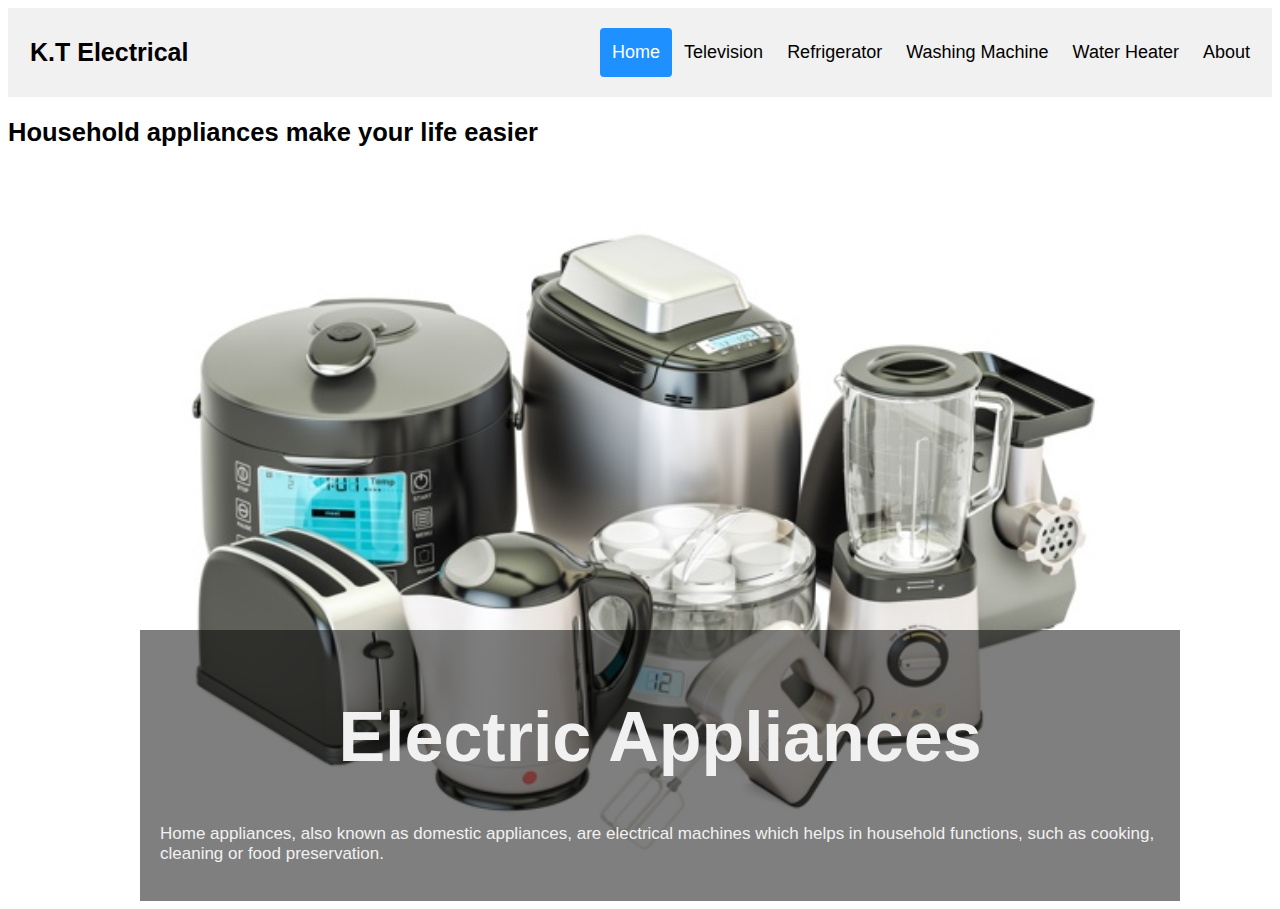
<file: index.html>
<!DOCTYPE html> 
<html>
<head>
<title>K.T Electrical</title>
<link rel="stylesheet" type="text/css" href="style.css">
<!-- Global site tag (gtag.js) - Google Analytics -->
<script async src="https://www.googletagmanager.com/gtag/js?id=UA-135791347-1"></script>
<script>
  window.dataLayer = window.dataLayer || [];
  function gtag(){dataLayer.push(arguments);}
  gtag('js', new Date());

  gtag('config', 'UA-135791347-1');
</script>

<meta name="title" content="K.T Electrical">	
<meta name="description" content="This is a company dedicated to introducing various products of various home appliance brands to the masses.">	
<meta name="keyword" content="electrical , television , refrigerator , washing machine , water heater , appliance , home appliance">
<meta name="robots" content="index , follow">

</head>

<div class="header">
  <a href="" class="logo">K.T Electrical</a>
  <div class="header-right">
    <a class="active" href="index.html">Home</a>
	<a href="Television.html">Television</a>
    <a href="Refrigerator.html">Refrigerator</a>
	<a href="Washing Machine.html">Washing Machine</a>
    <a href="Water Heater.html">Water Heater</a>
    <a href="about.html">About</a>
  </div>
</div>

<body>
<h2>Household appliances make your life easier</h2>

<div class="container">
  <img src="html image/home-appliances.jpg" alt="Home Appliances" style="width:100%;">
  <div class="content">
    <h1>Electric Appliances</h1>
    <p>Home appliances, also known as domestic appliances, are electrical machines which helps in household functions, such as cooking, cleaning or food preservation.</p>
  </div>
</div>
</body>
</html>
</file>
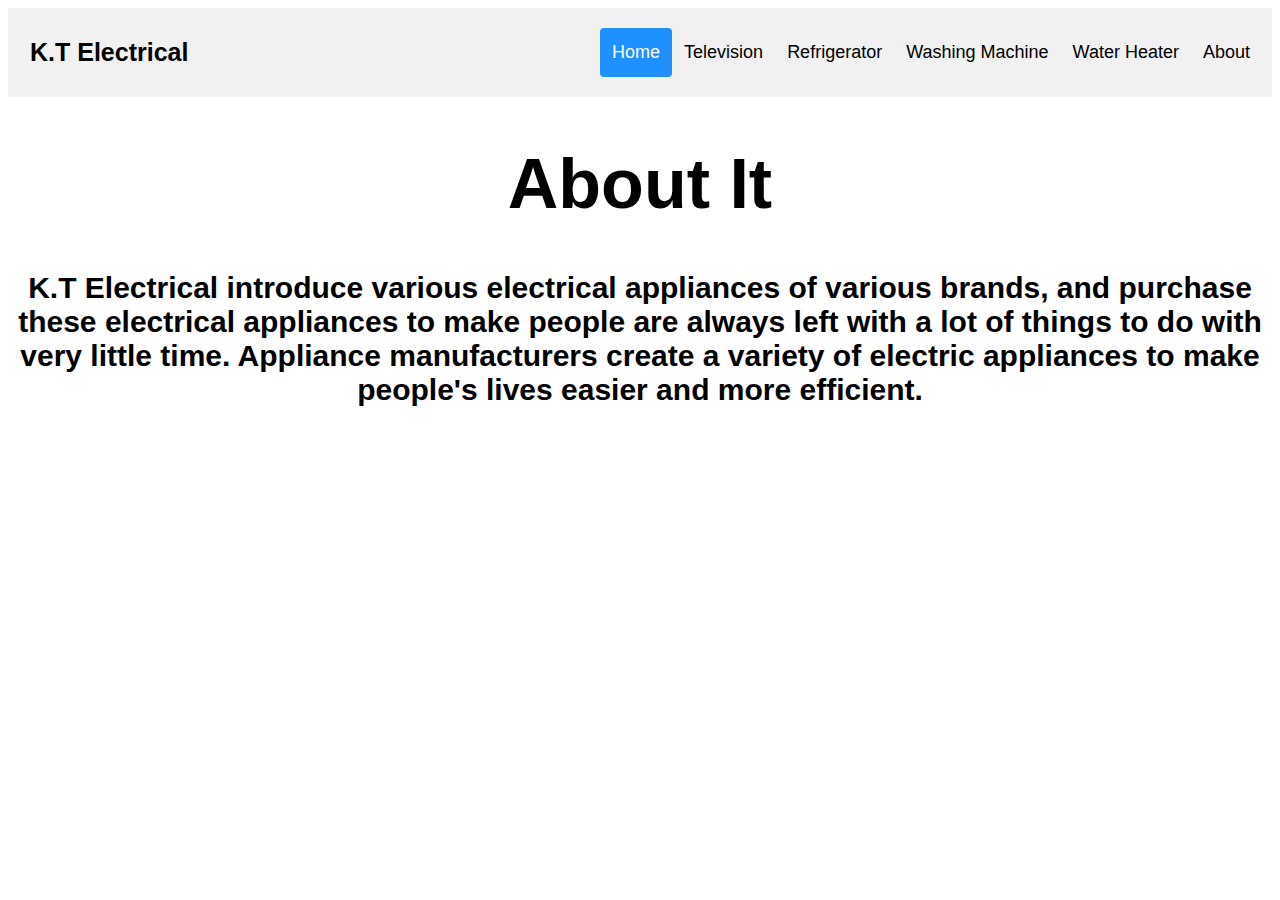
<file: about.html>
<!DOCTYPE html> 
<html>
<head>
<title>K.T Electrical</title>
<link rel="stylesheet" type="text/css" href="style.css">
<!-- Global site tag (gtag.js) - Google Analytics -->
<script async src="https://www.googletagmanager.com/gtag/js?id=UA-135791347-1"></script>
<script>
  window.dataLayer = window.dataLayer || [];
  function gtag(){dataLayer.push(arguments);}
  gtag('js', new Date());

  gtag('config', 'UA-135791347-1');
</script>

</head>

<div class="header">
  <a href="#default" class="logo">K.T Electrical</a>
  <div class="header-right">
    <a class="active" href="index.html">Home</a>
	<a href="Television.html">Television</a>
    <a href="Refrigerator.html">Refrigerator</a>
	<a href="Washing Machine.html">Washing Machine</a>
    <a href="Water Heater.html">Water Heater</a>
    <a href="about.html">About</a>
  </div>
</div>

<body>
<h1>About It</h1>
<h3>K.T Electrical introduce various electrical appliances of various brands, and purchase these electrical appliances to make people are always left with a lot of things to do with very little time. Appliance manufacturers create a variety of electric appliances to make people's lives easier and more efficient.</h3>

</body>
</html>
</file>
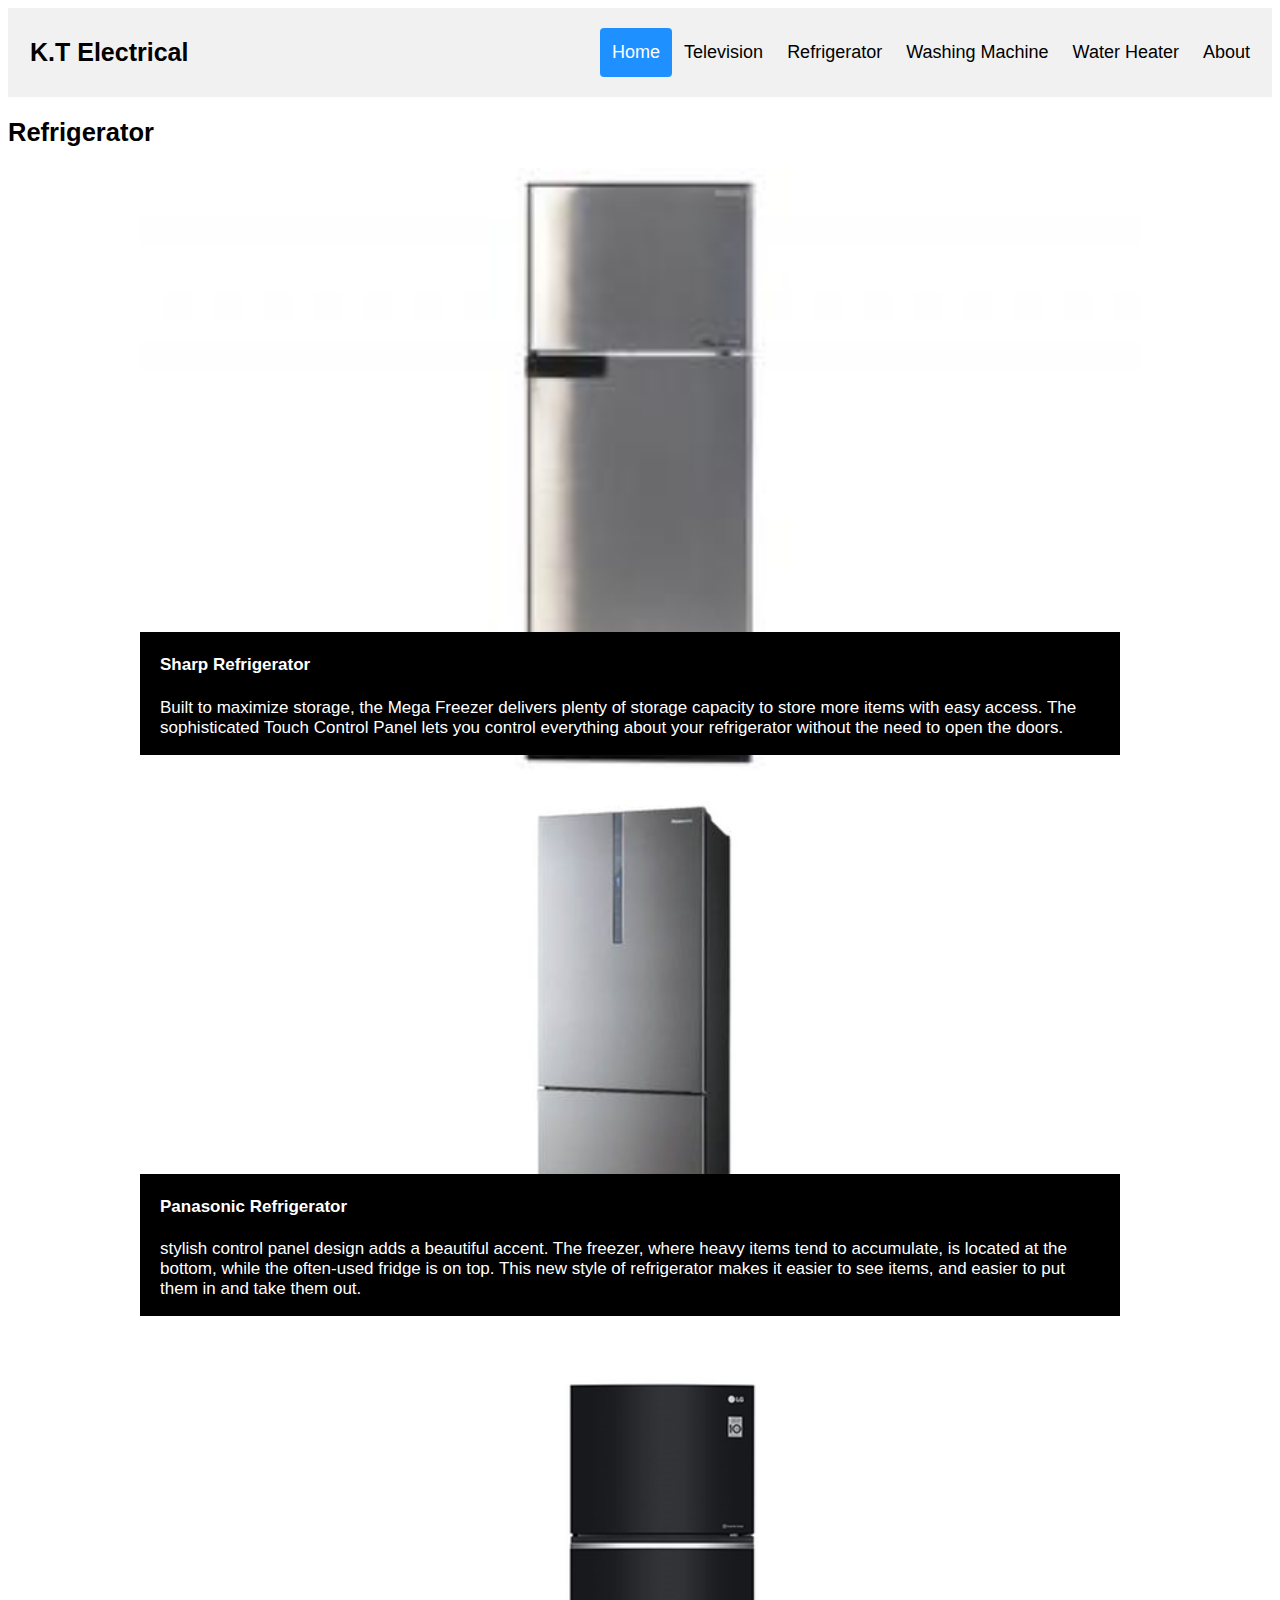
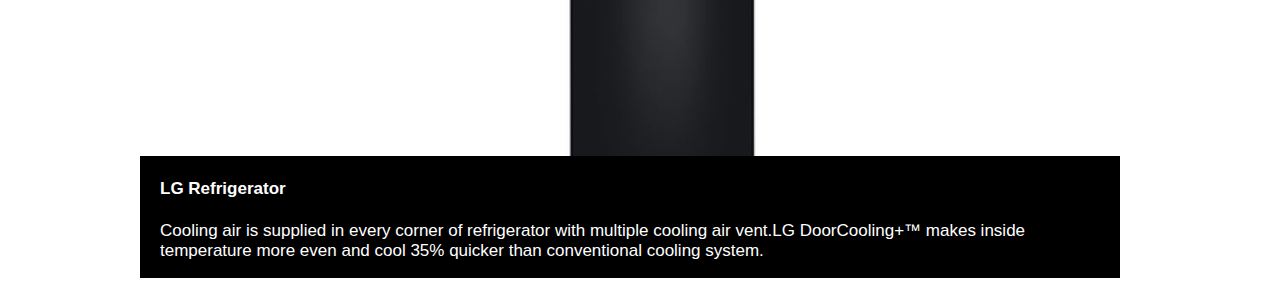
<file: Refrigerator.html>
<!DOCTYPE html> 
<html>
<head>
<title>K.T Electrical</title>
<link rel="stylesheet" type="text/css" href="style.css">
<!-- Global site tag (gtag.js) - Google Analytics -->
<script async src="https://www.googletagmanager.com/gtag/js?id=UA-135791347-1"></script>
<script>
  window.dataLayer = window.dataLayer || [];
  function gtag(){dataLayer.push(arguments);}
  gtag('js', new Date());

  gtag('config', 'UA-135791347-1');
</script>

</head>

<div class="header">
  <a href="#default" class="logo">K.T Electrical</a>
  <div class="header-right">
    <a class="active" href="index.html">Home</a>
	<a href="Television.html">Television</a>
    <a href="Refrigerator.html">Refrigerator</a>
	<a href="Washing Machine.html">Washing Machine</a>
    <a href="Water Heater.html">Water Heater</a>
    <a href="about.html">About</a>
  </div>
</div>

<body>
<h2>Refrigerator</h2>

<div class="container">
  <img src="html image/sharp refrigerator.jpg" alt="Sharp Refrigerator" style="width:100%;">
  <div class="text-block"> 
    <h4>Sharp Refrigerator</h4>
    <p> Built to maximize storage, the Mega Freezer delivers plenty of storage capacity to store more items with easy access. The sophisticated Touch Control Panel lets you control everything about your refrigerator without the need to open the doors.</p>
  </div>
</div>

<div class="container">
  <img src="html image/panasonic refrigerator.jpg" alt="Panasonic Refrigerator" style="width:100%;">
  <div class="text-block"> 
    <h4>Panasonic Refrigerator</h4>
    <p>stylish control panel design adds a beautiful accent. The freezer, where heavy items tend to accumulate, is located at the bottom, while the often-used fridge is on top. This new style of refrigerator makes it easier to see items, and easier to put them in and take them out.</p>
  </div>
</div>

<div class="container">
  <img src="html image/LG refrigerator.png" alt="LG Refrigerator" style="width:100%;">
  <div class="text-block"> 
    <h4>LG Refrigerator</h4>
    <p>Cooling air is supplied in every corner of refrigerator with multiple cooling air vent.LG DoorCooling+™ makes inside temperature more even and cool 35% quicker than conventional cooling system. </p>
  </div>
</div>


</body>
</html>
</file>
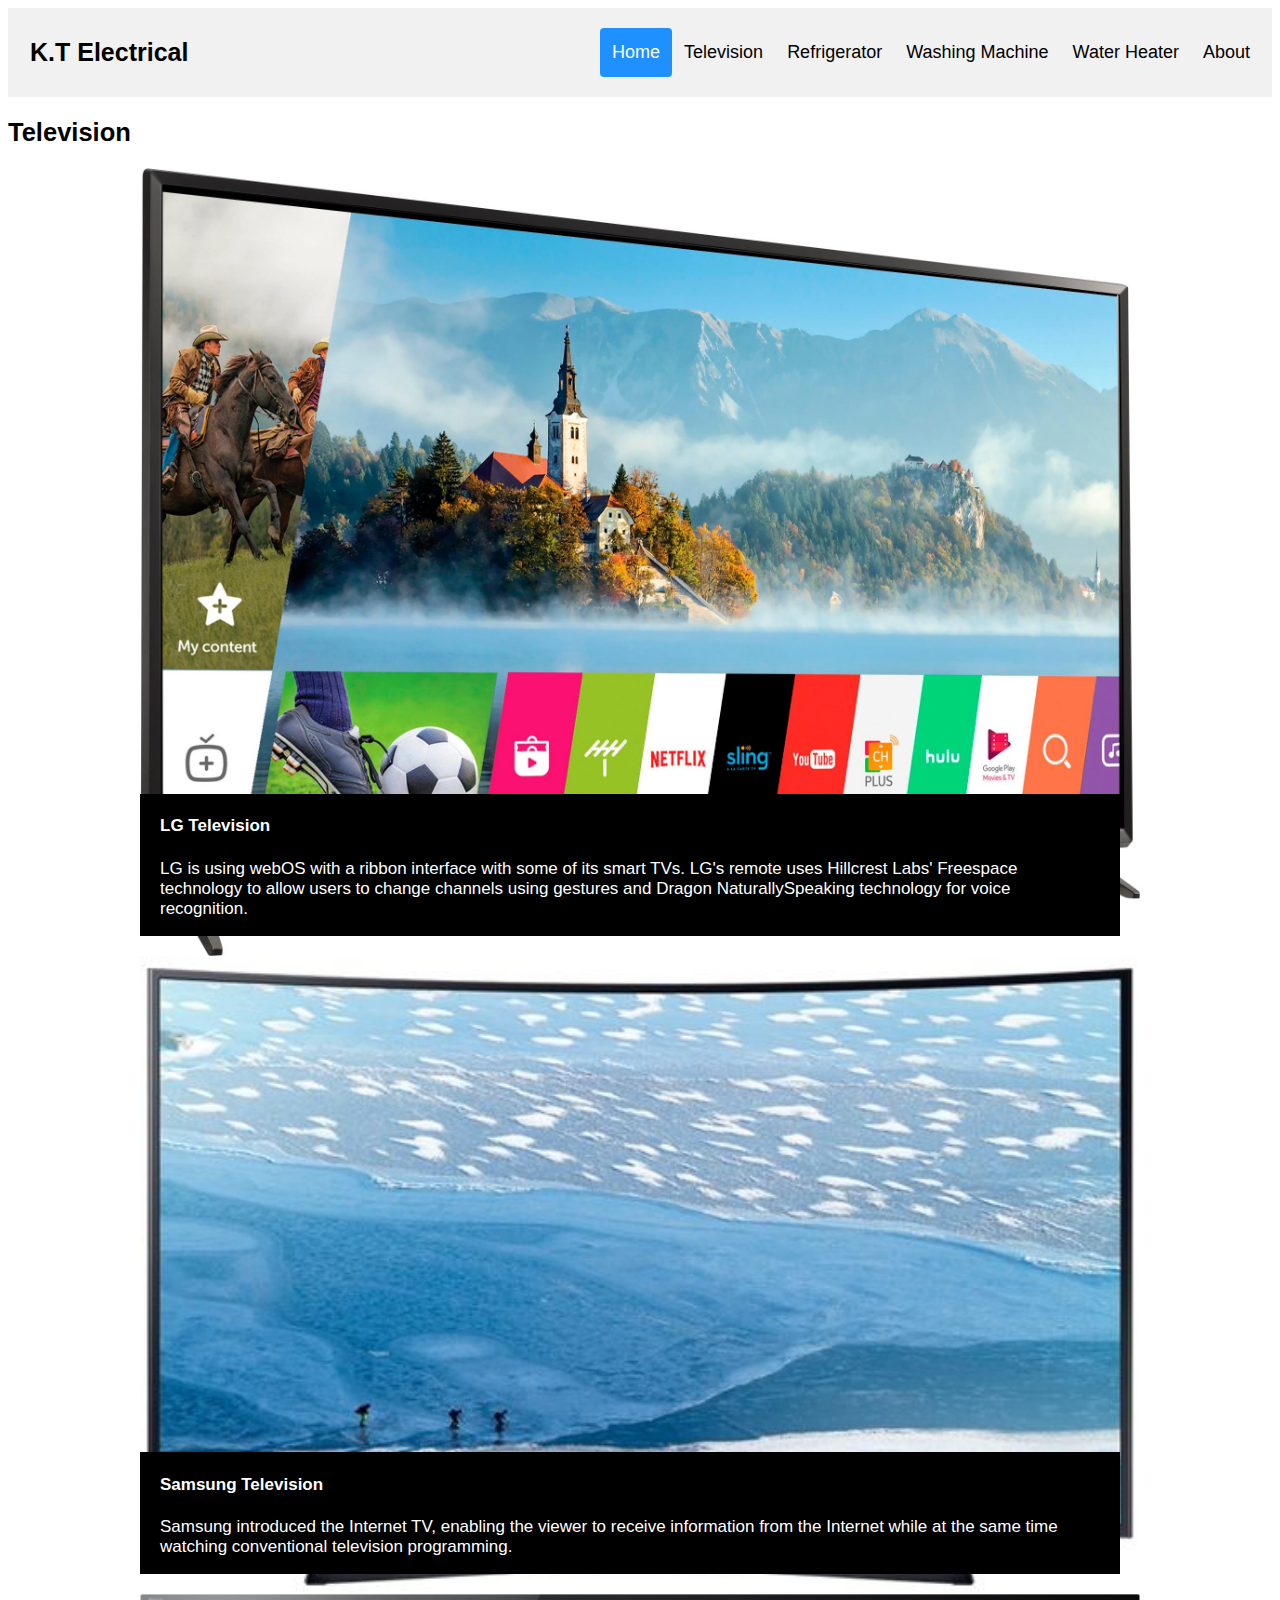
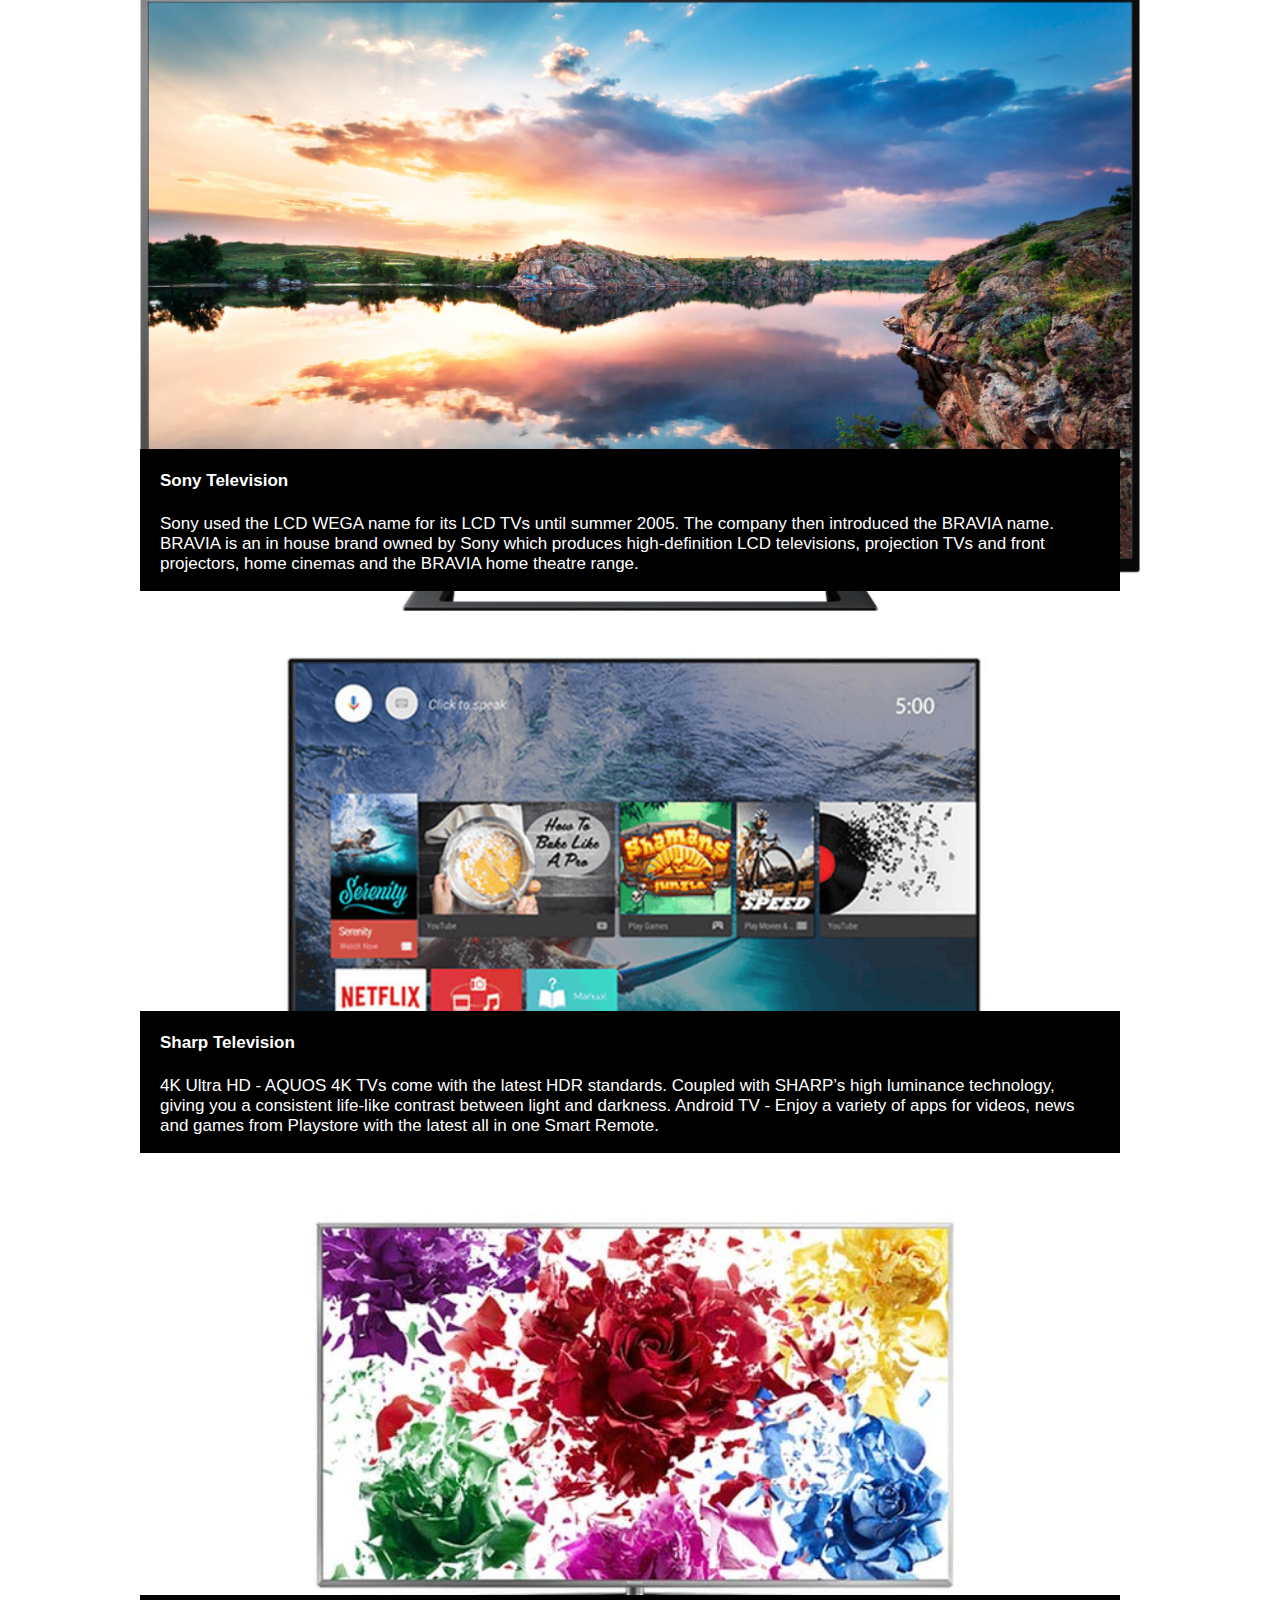
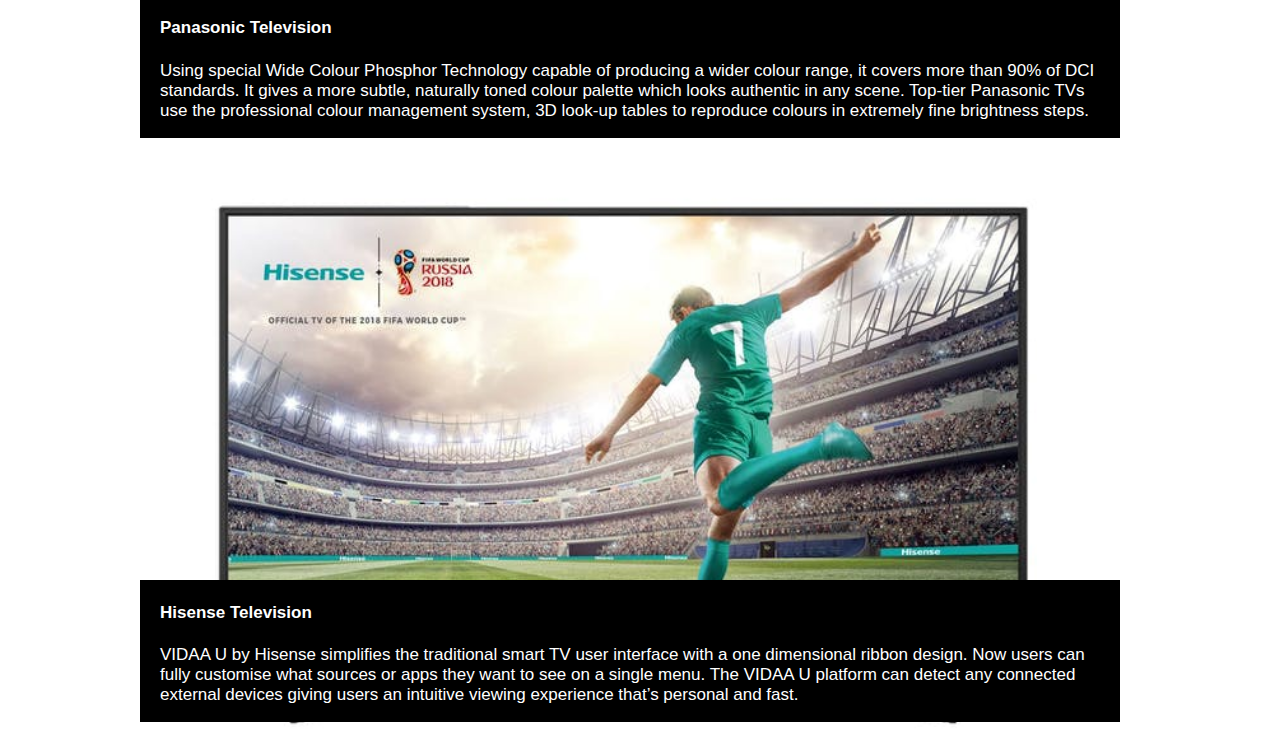
<file: Television.html>
<!DOCTYPE html> 
<html>
<head>
<title>K.T Electrical</title>
<link rel="stylesheet" type="text/css" href="style.css">
<!-- Global site tag (gtag.js) - Google Analytics -->
<script async src="https://www.googletagmanager.com/gtag/js?id=UA-135791347-1"></script>
<script>
  window.dataLayer = window.dataLayer || [];
  function gtag(){dataLayer.push(arguments);}
  gtag('js', new Date());
  gtag('config', 'UA-135791347-1');
</script>

</head>

<div class="header">
  <a href="" class="logo">K.T Electrical</a>
  <div class="header-right">
    <a class="active" href="index.html">Home</a>
	<a href="Television.html">Television</a>
    <a href="Refrigerator.html">Refrigerator</a>
	<a href="Washing Machine.html">Washing Machine</a>
    <a href="Water Heater.html">Water Heater</a>
    <a href="about.html">About</a>
  </div>
</div>

<body>
<h2>Television</h2>

<div class="container">
  <img src="html image/LG Television.jpg" alt="LG Television" style="width:100%;">
  <div class="text-block"> 
    <h4>LG Television</h4>
    <p> LG is using webOS with a ribbon interface with some of its smart TVs. LG's remote uses Hillcrest Labs' Freespace technology to allow users to change channels using gestures and Dragon NaturallySpeaking technology for voice recognition.</p>
  </div>
</div>

<div class="container">
  <img src="html image/samsung television.jpg" alt="Samsung Television" style="width:100%;">
  <div class="text-block"> 
    <h4>Samsung Television</h4>
    <p>Samsung introduced the Internet TV, enabling the viewer to receive information from the Internet while at the same time watching conventional television programming.</p>
  </div>
</div>

<div class="container">
  <img src="html image/sony television.jpg" alt="Sony Television" style="width:100%;">
  <div class="text-block"> 
    <h4>Sony Television</h4>
    <p>Sony used the LCD WEGA name for its LCD TVs until summer 2005. The company then introduced the BRAVIA name. BRAVIA is an in house brand owned by Sony which produces high-definition LCD televisions, projection TVs and front projectors, home cinemas and the BRAVIA home theatre range.</p>
  </div>
</div>

<div class="container">
  <img src="html image/Sharp television.png" alt="Sharp Television" style="width:100%;">
  <div class="text-block"> 
    <h4>Sharp Television</h4>
    <p>4K Ultra HD - AQUOS 4K TVs come with the latest HDR standards. Coupled with SHARP’s high luminance technology, giving you a consistent life-like contrast between light and darkness. Android TV - Enjoy a variety of apps for videos, news and games from Playstore with the latest all in one Smart Remote.</p>
  </div>
</div>

<div class="container">
  <img src="html image/Panasonic Television.jpg" alt="Panasonic Television" style="width:100%;">
  <div class="text-block"> 
    <h4>Panasonic Television</h4>
    <p>Using special Wide Colour Phosphor Technology capable of producing a wider colour range, it covers more than 90% of DCI standards. It gives a more subtle, naturally toned colour palette which looks authentic in any scene. Top-tier Panasonic TVs use the professional colour management system, 3D look-up tables to reproduce colours in extremely fine brightness steps.</p>
  </div>
</div>

<div class="container">
  <img src="html image/Hisense Television.jpg" alt="Hisense Television" style="width:100%;">
  <div class="text-block"> 
    <h4>Hisense Television</h4>
    <p>VIDAA U by Hisense simplifies the traditional smart TV user interface with a one dimensional ribbon design. Now users can fully customise what sources or apps they want to see on a single menu. The VIDAA U platform can detect any connected external devices giving users an intuitive viewing experience that’s personal and fast.</p>
  </div>
</div>


</body>
</html>
</file>
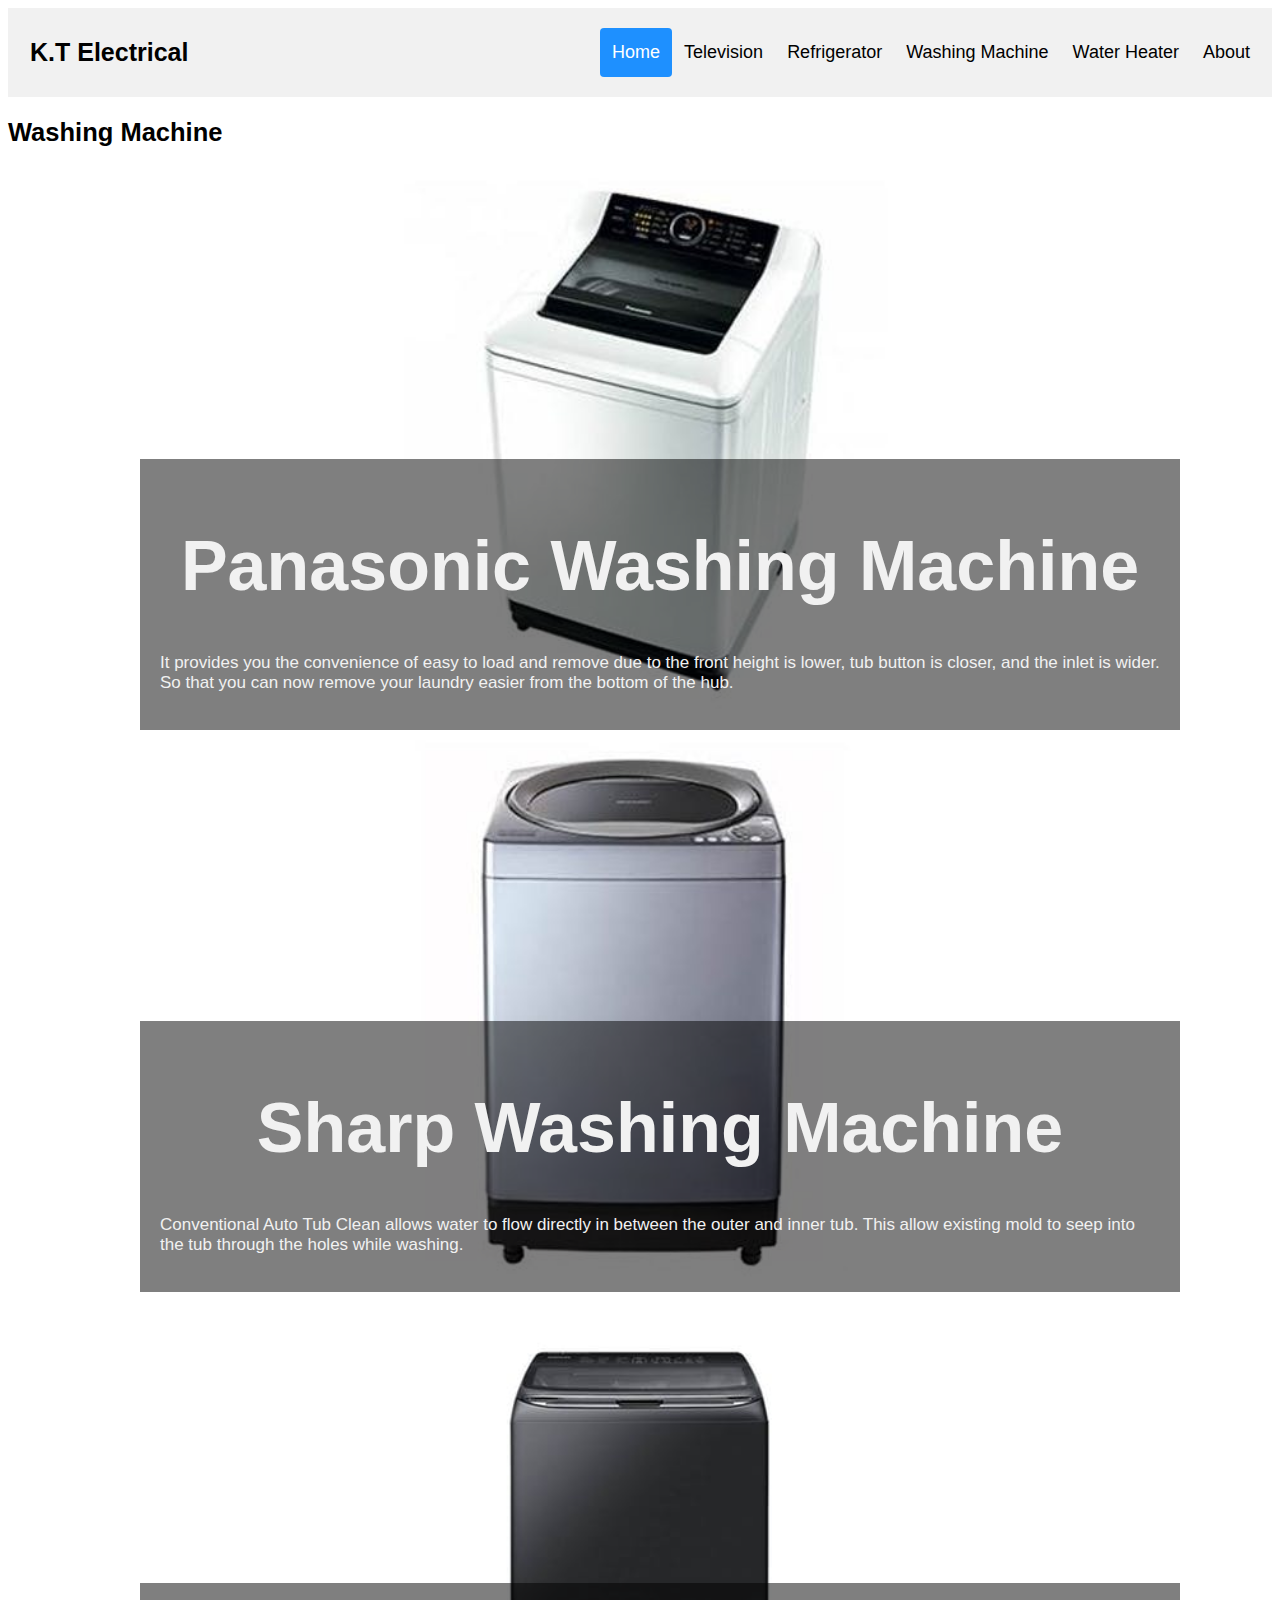
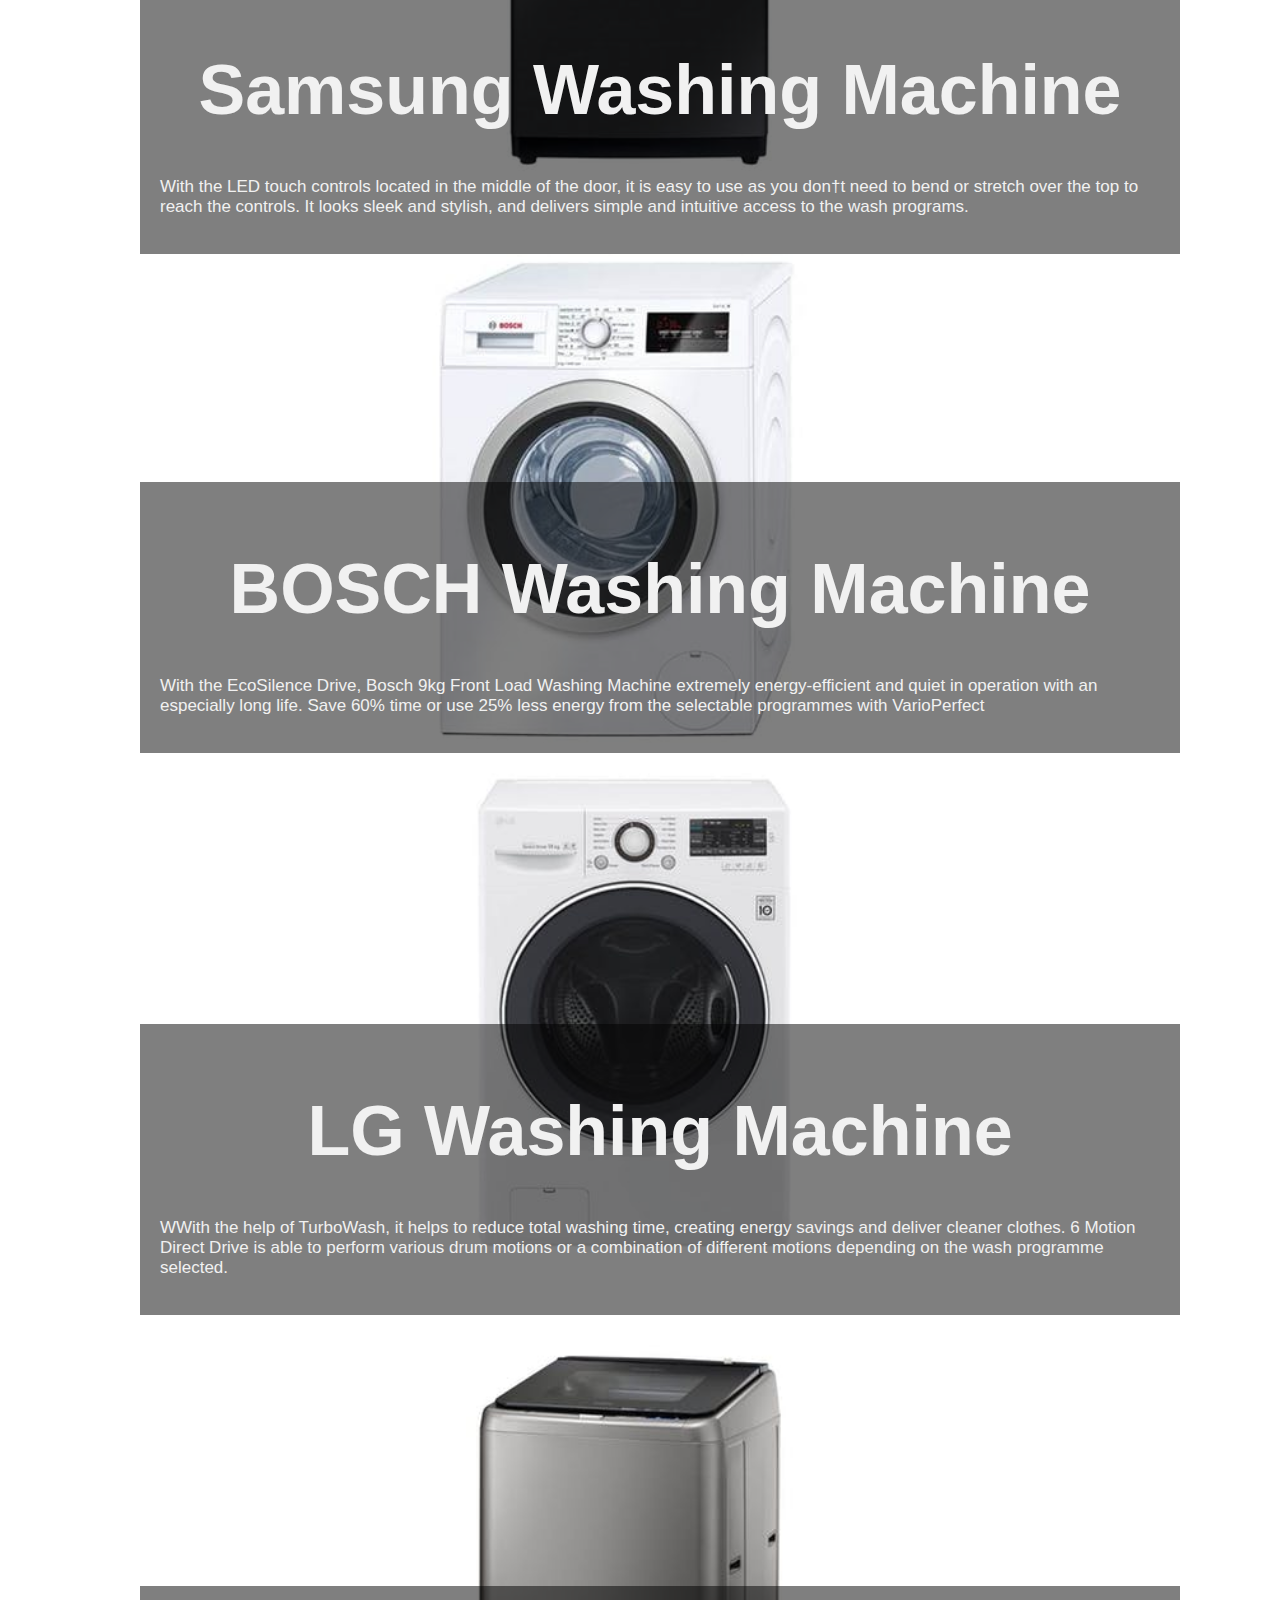
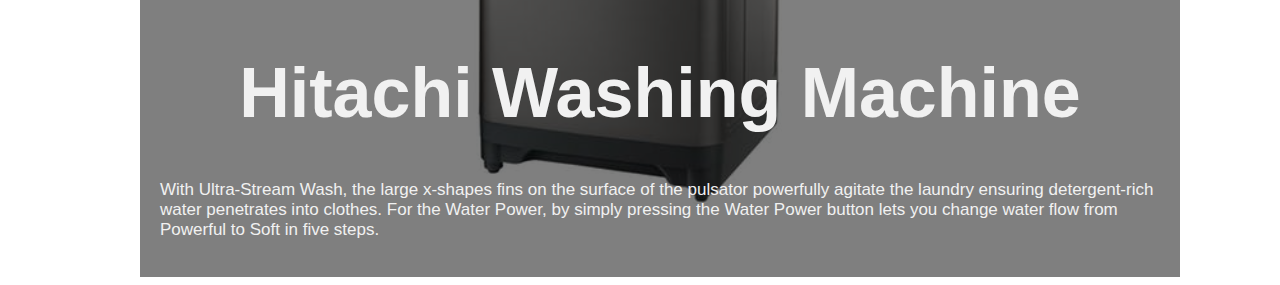
<file: Washing Machine.html>
<!DOCTYPE html> 
<html>
<head>
<link rel="stylesheet" type="text/css" href="style.css">
<style>

</style>
</head>

<div class="header">
  <a href="#default" class="logo">K.T Electrical</a>
  <div class="header-right">
    <a class="active" href="index.html">Home</a>
	<a href="Television.html">Television</a>
    <a href="Refrigerator.html">Refrigerator</a>
	<a href="Washing Machine.html">Washing Machine</a>
    <a href="Water Heater.html">Water Heater</a>
    <a href="about.html">About</a>
  </div>
</div>

<body>
<h2>Washing Machine</h2>

<div class="container">
  <img src="html image/Panasonic washing machine.jpg" alt="Panasonic washing machine" style="width:100%;">
  <div class="content">
    <h1>Panasonic Washing Machine</h1>
    <p>It provides you the convenience of easy to load and remove due to the front height is lower, tub button is closer, and the inlet is wider. So that you can now remove your laundry easier from the bottom of the hub.</p>
  </div>
</div>
<div class="container">
  <img src="html image/Sharp Washing Machine.jpg" alt="Sharp Washing Machine" style="width:100%;">
  <div class="content">
    <h1>Sharp Washing Machine</h1>
    <p>Conventional Auto Tub Clean allows water to flow directly in between the outer and inner tub. This allow existing mold to seep into the tub through the holes while washing.</p>
  </div>
</div>
<div class="container">
  <img src="html image/Samsung Washing Machine.jpg" alt="Samsung Washing Machine" style="width:100%;">
  <div class="content">
    <h1>Samsung Washing Machine</h1>
    <p>With the LED touch controls located in the middle of the door, it is easy to use as you don†t need to bend or stretch over the top to reach the controls. It looks sleek and stylish, and delivers simple and intuitive access to the wash programs.</p>
  </div>
</div>
<div class="container">
  <img src="html image/BOSCH.jpg" alt="BOSCH Washing Machine" style="width:100%;">
  <div class="content">
    <h1>BOSCH Washing Machine</h1>
    <p>With the EcoSilence Drive, Bosch 9kg Front Load Washing Machine extremely energy-efficient and quiet in operation with an especially long life. Save 60% time or use 25% less energy from the selectable programmes with VarioPerfect  
</p>
  </div>
</div>
<div class="container">
  <img src="html image/LG.jpg" alt="LG" style="width:100%;">
  <div class="content">
    <h1>LG Washing Machine</h1>
    <p>WWith the help of TurboWash, it helps to reduce total washing time, creating energy savings and deliver cleaner clothes. 6 Motion Direct Drive is able to perform various drum motions or a combination of different motions depending on the wash programme selected.</p>
  </div>
</div>
<div class="container">
  <img src="html image/HITACHI.jpg" alt="Hitachi Washing Machine" style="width:100%;">
  <div class="content">
    <h1>Hitachi Washing Machine</h1>
    <p>With Ultra-Stream Wash, the large x-shapes fins on the surface of the pulsator powerfully agitate the laundry ensuring detergent-rich water penetrates into clothes. For the Water Power, by simply pressing the Water Power button lets you change water flow from Powerful to Soft in five steps.</p>
  </div>
</div>
</body>
</html>
</file>
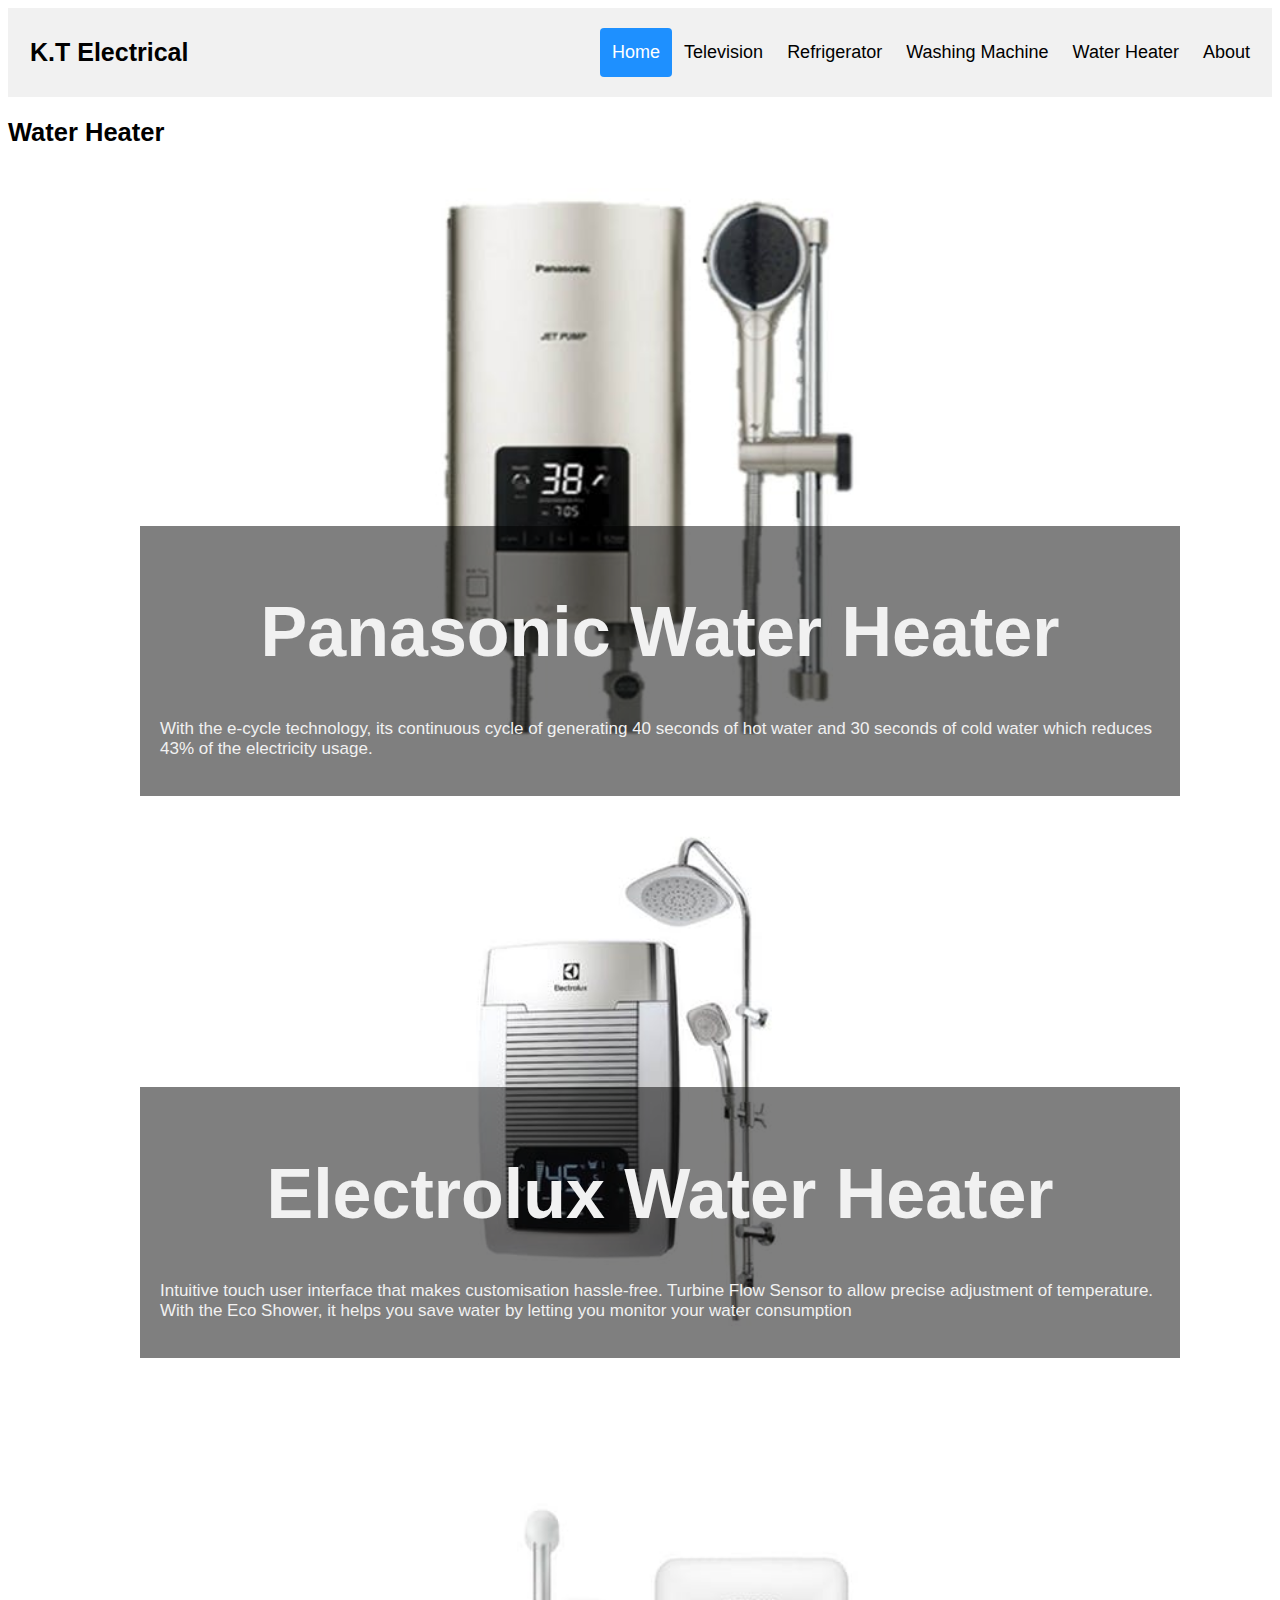
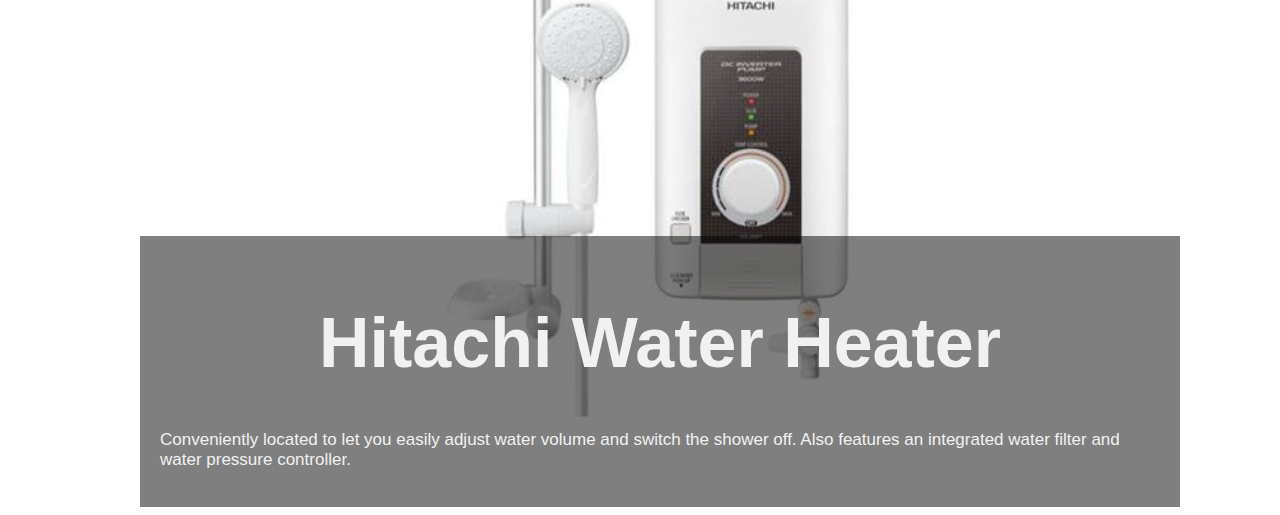
<file: Water Heater.html>
<!DOCTYPE html> 
<html>
<head>
<title>K.T Electrical</title>
<link rel="stylesheet" type="text/css" href="style.css">
<!-- Global site tag (gtag.js) - Google Analytics -->
<script async src="https://www.googletagmanager.com/gtag/js?id=UA-135791347-1"></script>
<script>
  window.dataLayer = window.dataLayer || [];
  function gtag(){dataLayer.push(arguments);}
  gtag('js', new Date());

  gtag('config', 'UA-135791347-1');
</script>

</head>

<div class="header">
  <a href="#default" class="logo">K.T Electrical</a>
  <div class="header-right">
    <a class="active" href="index.html">Home</a>
	<a href="Television.html">Television</a>
    <a href="Refrigerator.html">Refrigerator</a>
	<a href="Washing Machine.html">Washing Machine</a>
    <a href="Water Heater.html">Water Heater</a>
    <a href="about.html">About</a>
  </div>
</div>

<body>
<h2>Water Heater</h2>

<div class="container">
  <img src="html image/Panasonic Water Heater.jpg" alt="Panasonic Water Heater" style="width:100%;">
  <div class="content">
    <h1>Panasonic Water Heater</h1>
    <p>With the e-cycle technology, its continuous cycle of generating 40 seconds of hot water and 30 seconds of cold water which reduces 43% of the electricity usage.</p>
  </div>
</div>
<div class="container">
  <img src="html image/Electrolux Water Heater.jpg" alt="Electrolux Water Heater" style="width:100%;">
  <div class="content">
    <h1>Electrolux Water Heater</h1>
    <p>Intuitive touch user interface that makes customisation hassle-free. Turbine Flow Sensor to allow precise adjustment of temperature. With the Eco Shower, it helps you save water by letting you monitor your water consumption</p>
  </div>
</div>
<div class="container">
  <img src="html image/Hitachi Water Heater.jpg" alt="Hitachi Water Heater" style="width:100%;">
  <div class="content">
    <h1>Hitachi Water Heater</h1>
    <p>Conveniently located to let you easily adjust water volume and switch the shower off. Also features an integrated water filter and water pressure controller.</p>
  </div>
</div>
</body>
</html>
</file>
<file: style.css>
/* Style the header with a grey background and some padding */
.header {
  overflow: hidden;
  background-color: #f1f1f1;
  padding: 20px 10px;
}

/* Style the header links */
.header a {
  float: left;
  color: black;
  text-align: center;
  padding: 12px;
  text-decoration: none;
  font-size: 18px; 
  line-height: 25px;
  border-radius: 4px;
}

/* Style the logo link (notice that we set the same value of line-height and font-size to prevent the header to increase when the font gets bigger */
.header a.logo {
  font-size: 25px;
  font-weight: bold;
}

/* Change the background color on mouse-over */
.header a:hover {
  background-color: #ddd;
  color: black;
}

/* Style the active/current link*/
.header a.active {
  background-color: dodgerblue;
  color: white;
}

/* Float the link section to the right */
.header-right {
  float: right;
}

/* Add media queries for responsiveness - when the screen is 500px wide or less, stack the links on top of each other */ 
@media screen and (max-width: 500px) {
  .header a {
    float: none;
    display: block;
    text-align: left;
  }
  .header-right {
    float: none;
  }
}
{
  .box-sizing: border-box;
}

.body {
  margin: 0;
  font-family: Arial;
}

{
  box-sizing: border-box;
}

body {
  font-family: Arial;
  font-size: 17px;
}

.container {
  position: relative;
  max-width: 1000px;
  margin: 0 auto;
}

.container img {vertical-align: middle;}

.container .content {
  position: absolute;
  bottom: 0;
  background: rgb(0, 0, 0); /* Fallback color */
  background: rgba(0, 0, 0, 0.5); /* Black background with 0.5 opacity */
  color: #f1f1f1;
  width: 100%;
  padding: 20px;
}
/* Container holding the image and the text */
.container {
  position: relative;
}

/* Bottom right text */
.text-block {
  position: absolute;
  bottom: 20px;
  right: 20px;
  background-color: black;
  color: white;
  padding-left: 20px;
  padding-right: 20px;
}
h1{
	text-align: center;
	font-size: 70px;
}
h3{
	text-align: center;
	font-size: 30px;
}
</file>
